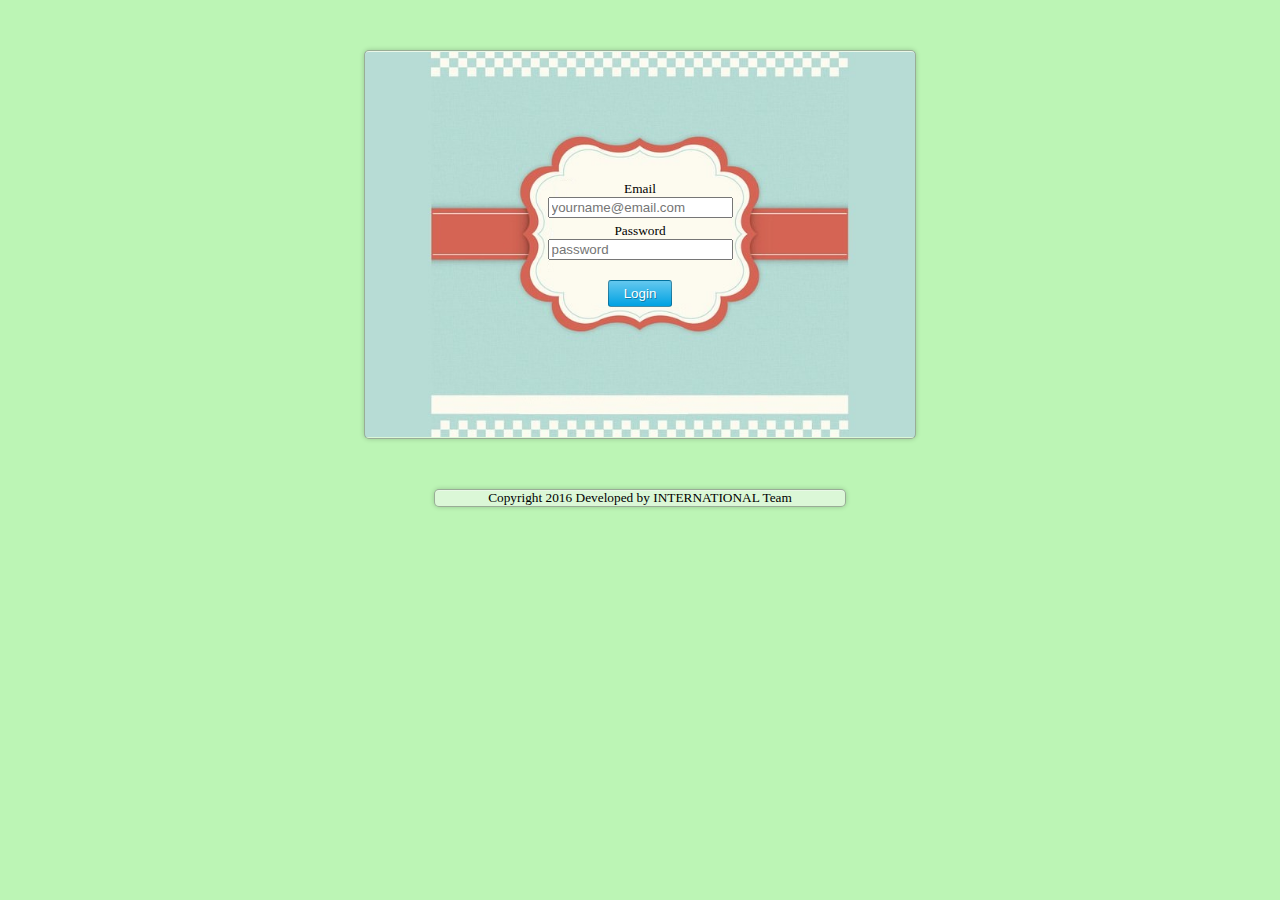
<file: C424_Final_Project/WebContent/index.html>
<!DOCTYPE html>
<html>
<head>
<meta charset="UTF-8">
<title>Mom And Me</title>
<link rel="stylesheet" href="styles/main.css">
</head>
<body>
	<header>
		<!-- <h1>Mom And Me</h1> -->
	</header>
	<nav></nav>
	<main>
	<section class="loginform cf">
		<form name="login" action="index_submit" method="get" accept-charset="utf-8">
			<ul>
				<li>
					<label for="usermail">Email</label>
					<input type="email" name="usermail" placeholder="yourname@email.com" required>
				</li>
				<li>
					<label for="password">Password</label>
					<input type="password" name="password" placeholder="password" required>
				</li>
				<li>
					<input type="submit" value="Login">
				</li>
			</ul>
		</form>
	</section>
	</main>
	<footer>Copyright 2016 Developed by INTERNATIONAL Team</footer>
</body>
</html>
</file>
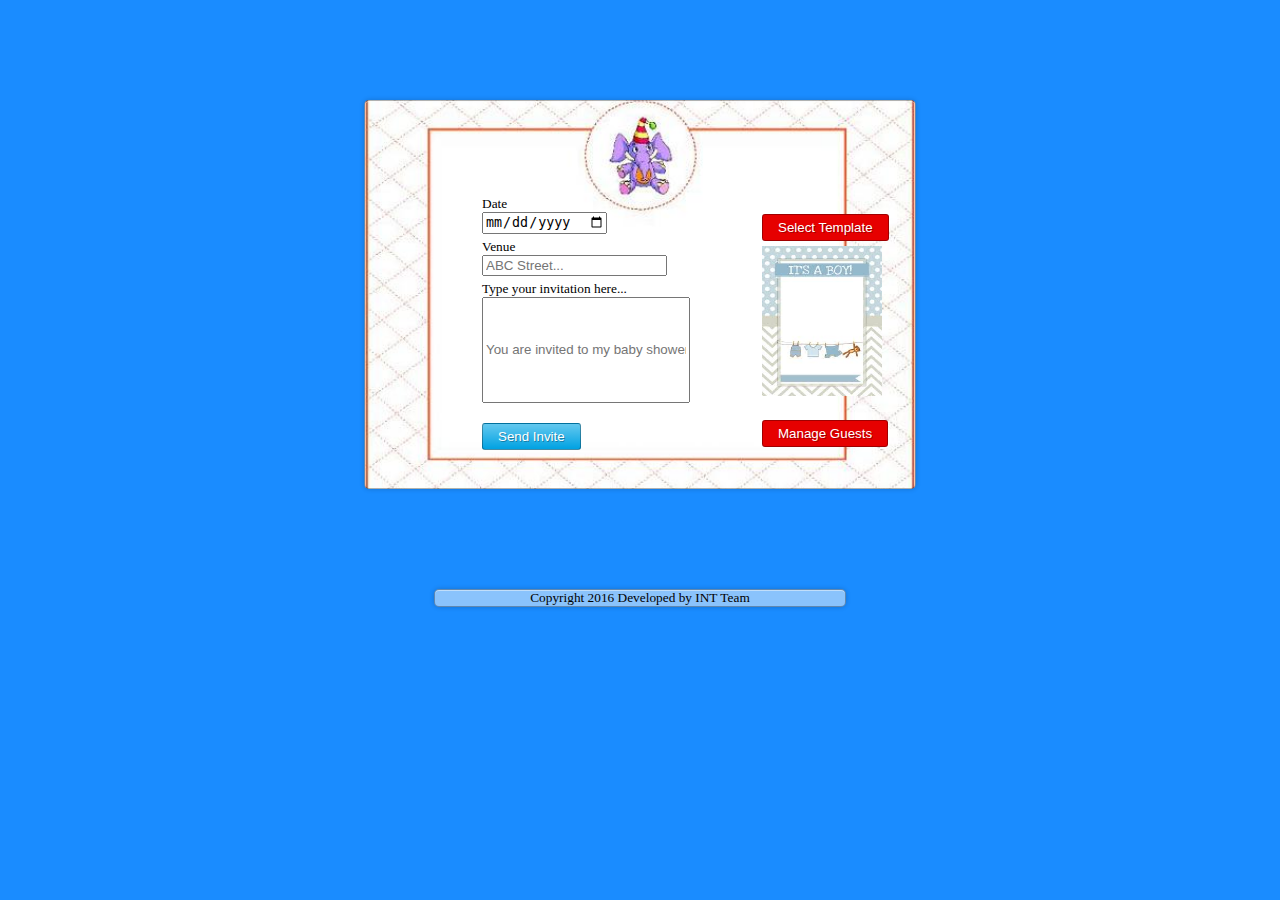
<file: C424_Final_Project/WebContent/BabyNames.html>
<!DOCTYPE html>
<html>
<head>
<meta charset="UTF-8">
<title>Baby Shower</title>
<link rel="stylesheet" href="styles/BabyShower.css">
</head>
<body>
	<header>
		<!-- <h1>Mom And Me</h1> -->
	</header>
	<nav></nav>
	<main>
	<section class="loginform cf">
		<form name="login" action="index_submit" method="get" accept-charset="utf-8">
		<table>
		<td>
			<ul>
				<li>
					<label for="Babyshowerdate">Date</label>
					<input type="date" name="Babyshowerdate" placeholder="MM/DD/YYY" required>
				</li>
				<li>
					<label for="venue">Venue</label>
					<input type="text" name="venue" placeholder="ABC Street..." required>
				</li>
				<li>
				<label for="Invite">Type your invitation here...</label>
				<input type="text" rows=6 style="width:200px; height: 100px" placeholder="You are invited to my baby shower.">
				<li>
					<input type="submit" value="Send Invite">
				</li>
			</ul>
			</td>
			
			<td> 
			<ul>
				<li>
					<input type="button" value="Select Template">
				</li>
				<li>
				<img src="media/images/invitationtemplate.jpg" height=150px; width=120px;>
					
				</li>
				<li>
					<input type="button" value="Manage Guests">
				</li>
			</ul>
			</td>
			</table>
		</form>
	</section>
	</main>
	<footer>Copyright 2016 Developed by INT Team</footer>
</body>
</html>
</file>
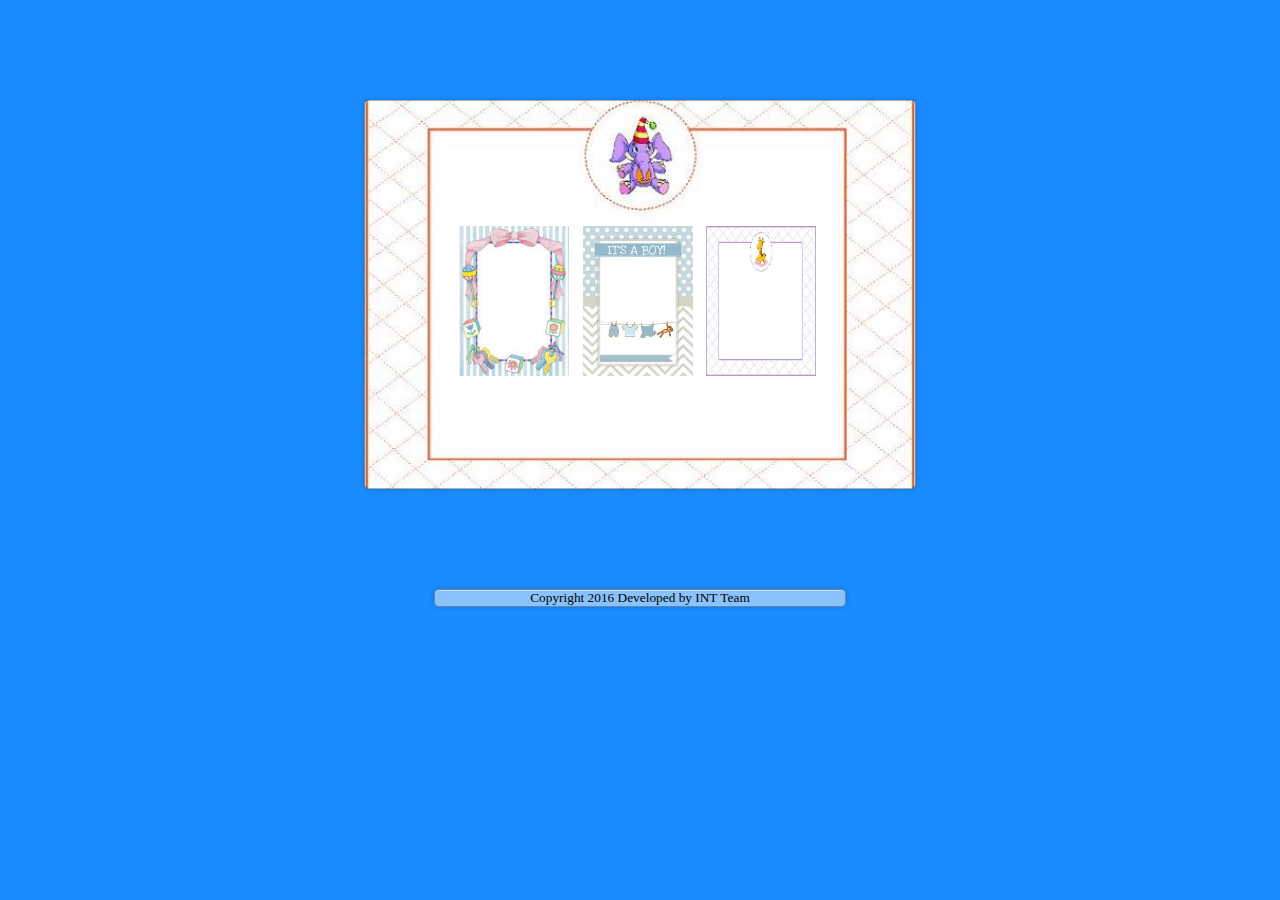
<file: C424_Final_Project/WebContent/InvitationTemplates.html>
<!DOCTYPE html>
<html>
<head>
<meta charset="UTF-8">
<title>Baby Shower</title>
<link rel="stylesheet" href="styles/BabyShower.css">
</head>
<body>
	<header>
		<!-- <h1>Mom And Me</h1> -->
	</header>
	<nav></nav>
	<main>
	<section class="loginform cf">
		<form name="login" action="index_submit" method="get" accept-charset="utf-8">
			<div id="templates_container">
			
				<img src="media/images/images1.jpg" height=150px; width=120px;>
				<img src="media/images/invitationtemplate.jpg" height=150px; width=120px;>
				<img src="media/images/baby-shower-purple.jpg" height=150px; width=120px;>
			</div>
			<!-- <div>
		<table>
		<th colspan="3"> Select Template </th>
		<tr>
		<td>
				<img src="media/images/invitationtemplate.jpg" height=150px; width=120px;>	
				
			</td>
			<td> 
				
				<img src="media/images/invitationtemplate.jpg" height=150px; width=120px;>
			</td>
			<td> 
				<img src="media/images/invitationtemplate.jpg" height=150px; width=120px;>	
			</td>
			</tr>
			</table>
			<div> -->
		</form>
	</section>
	</main>
	<footer>Copyright 2016 Developed by INT Team</footer>
</body>
</html>
</file>
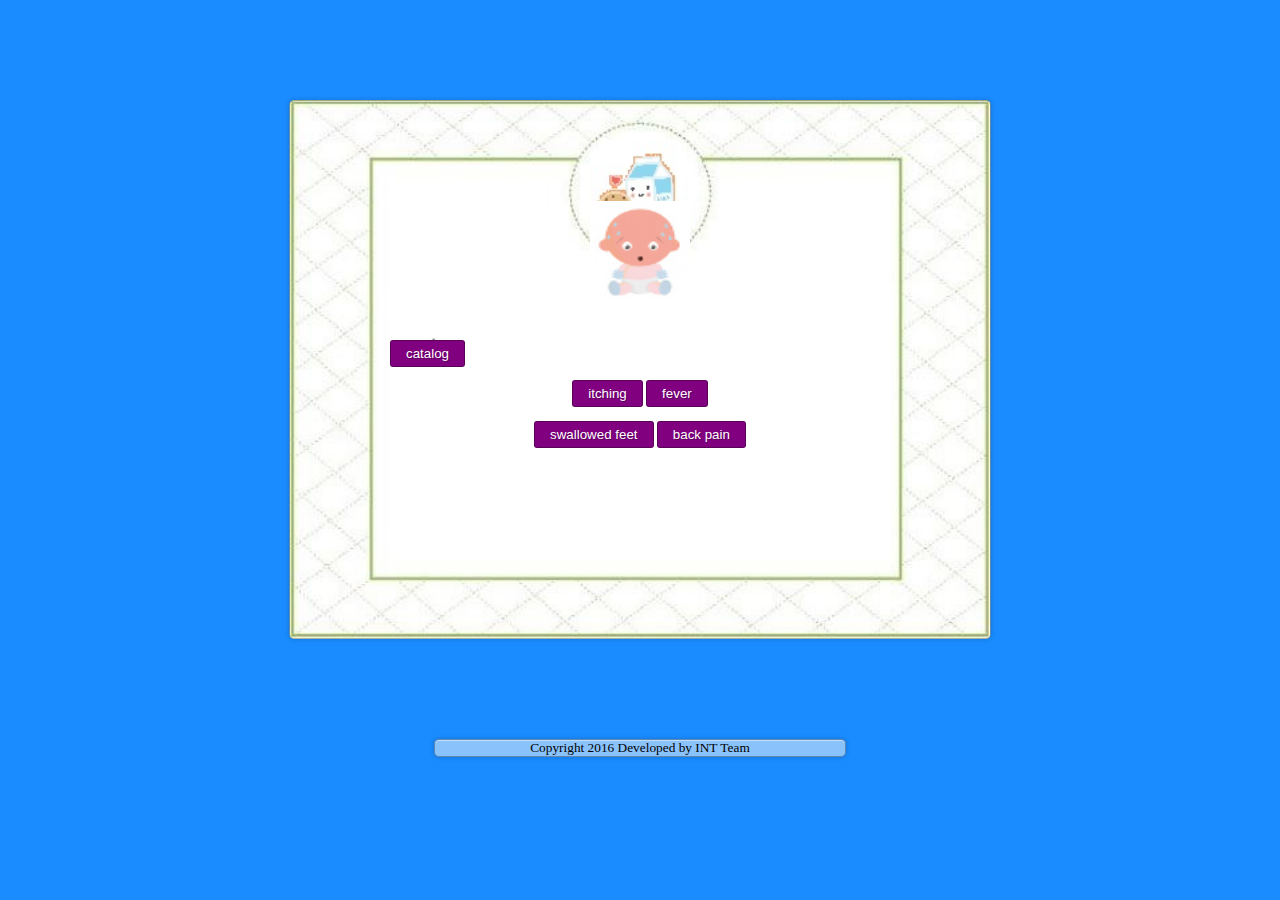
<file: C424_Final_Project/WebContent/symptons.html>
<!DOCTYPE html>
<html>
<head>
<meta charset="UTF-8">
<title>My Symptoms</title>
<link rel="stylesheet" href="styles/symptons.css">
</head>
<body>
	<header>
		<!-- <h1>Mom And Me</h1> -->
	</header>
	<nav></nav>
	<main>
	<section id="sectionMain" class="form cf">
	<div>
	<img src="media/images/sick_baby.png" width="100" height="105">
</div>
	
	<form name="login" action="index_submit" method="get" accept-charset="utf-8">
	
	<p><input type="button" value="catalog"></p>

	
	<p align="center">
	<input type="button" value="itching">
	<input type="button" value="fever">
	</p>
	<p align="center">
	<input type="button" value="swallowed feet">
	<input type="button" value="back pain">
	</p>
		
		
		</form>
	</section>
	</main>
	<footer>Copyright 2016 Developed by INT Team</footer>
</body>
</html>
</file>
<file: C424_Final_Project/WebContent/styles/main.css>
html {
	background-color: #BCF5B5;
	font-size: 10pt;
}

label {
	display: block;
	color: black;
}

.cf:before, .cf:after {
	content: "";
	display: table-column-group;
}

.cf:after {
	clear: both;
}

.cf {
	*zoom: 1;
}

:focus {
	outline: 0;
}

.loginform {
	width: 500px;
	height: 337px;
	margin: 50px auto;
	padding: 25px;
	background-color: rgba(250, 250, 250, 0.5);
	border-radius: 5px;
	box-shadow: 0px 0px 5px 0px rgba(0, 0, 0, 0.2), inset 0px 1px 0px 0px
		rgba(250, 250, 250, 0.5);
	border: 1px solid rgba(0, 0, 0, 0.3);
	background-image:
		url("../media/images/baby-shower-psd-invitation-template.jpg");
	background-size: 100%;
	background-position: center;
	background-repeat: no-repeat;
	text-align: center;
	background-position: center;
	margin: 50px auto;
}

.loginform form {
	margin: 100px auto;
}

.loginform ul {
	padding: 0;
	margin: 0;
}

.loginform li {
	padding-top: 5px;
	display: block;
}

.loginform input[type=submit] {
	border: 1px solid rgba(0, 0, 0, 0.3);
	background: #64c8ef; /* Old browsers */
	background: -moz-linear-gradient(top, #64c8ef 0%, #00a2e2 100%);
	/* FF3.6+ */
	background: -webkit-gradient(linear, left top, left bottom, color-stop(0%, #64c8ef),
		color-stop(100%, #00a2e2)); /* Chrome,Safari4+ */
	background: -webkit-linear-gradient(top, #64c8ef 0%, #00a2e2 100%);
	/* Chrome10+,Safari5.1+ */
	background: -o-linear-gradient(top, #64c8ef 0%, #00a2e2 100%);
	/* Opera 11.10+ */
	background: -ms-linear-gradient(top, #64c8ef 0%, #00a2e2 100%);
	/* IE10+ */
	background: linear-gradient(to bottom, #64c8ef 0%, #00a2e2 100%);
	/* W3C */
	filter: progid:DXImageTransform.Microsoft.gradient( startColorstr='#64c8ef',
		endColorstr='#00a2e2', GradientType=0); /* IE6-9 */
	color: #fff;
	padding: 5px 15px;
	margin-right: 0;
	margin-top: 15px;
	border-radius: 3px;
	text-shadow: 1px 1px 0px rgba(0, 0, 0, 0.3);
}

footer {
	width: 410px;
	margin: 50px auto;
	background-color: rgba(250, 250, 250, 0.5);
	border-radius: 5px;
	box-shadow: 0px 0px 5px 0px rgba(0, 0, 0, 0.2), inset 0px 1px 0px 0px
		rgba(250, 250, 250, 0.5);
	border: 1px solid rgba(0, 0, 0, 0.3);
	text-align: center;
}
</file>
<file: C424_Final_Project/WebContent/styles/BabyShower.css>
html {
	background-color: #1a8cff;
	font-size: 10pt;
}

label {
	display: block;
	color: black;
}

.cf:before, .cf:after {
	content: "";
	display: table-column-group;
}

.cf:after {
	clear: both;
}

.cf {
	*zoom: 1;
}

:focus {
	outline: 0;
}

.loginform {
	width: 500px;
	height: 337px;
	margin: 50px auto;
	padding: 25px;
	background-color: rgba(250, 250, 250, 0.5);
	border-radius: 5px;
	box-shadow: 0px 0px 5px 0px rgba(0, 0, 0, 0.2), inset 0px 1px 0px 0px
		rgba(250, 250, 250, 0.5);
	border: 1px solid rgba(0, 0, 0, 0.3);
	background-image:
		url("../media/images/baby-shower-orange.jpg");
	background-size: 100%;
	background-position: center;
	background-repeat: no-repeat;
	text-align: left;
	background-position: center;
	margin: 100px auto;
}

.loginform form {
	margin: 30px auto;
}

.loginform ul {
	padding: 0;
	margin: 20;
}

.loginform li {
	padding-top: 0px;
	padding-left: 50px;
	vertical-align:top;
	margin: 5px;
	display: block;
	
}
.loginform div{
	padding: 40px;
	margin-left: 25px;
	margin-right: 20px;
	margin-top: 5px;
	margin-bottom: 5px;
	
	text-align: center;
}

.loginform table{
	
	padding: 20px;
	margin: 10px;
	vertical-align: center;
	
}

.loginform tr{
	
	padding: 20px;
	margin: 10px;
	vertical-align: center;
	
}
.loginform td{
	padding: 5px;
	margin: 5px;
	vertical-align:center;
}

.loginform th{
	padding: 5px;
	margin: 5px;
	text-align:Center;
	font-size: 200%
}


.loginform input[type=submit] {
	border: 1px solid rgba(0, 0, 0, 0.3);
	background: #64c8ef; /* Old browsers */
	background: -moz-linear-gradient(top, #64c8ef 0%, #00a2e2 100%);
	/* FF3.6+ */
	background: -webkit-gradient(linear, left top, left bottom, color-stop(0%, #64c8ef),
		color-stop(100%, #00a2e2)); /* Chrome,Safari4+ */
	background: -webkit-linear-gradient(top, #64c8ef 0%, #00a2e2 100%);
	/* Chrome10+,Safari5.1+ */
	background: -o-linear-gradient(top, #64c8ef 0%, #00a2e2 100%);
	/* Opera 11.10+ */
	background: -ms-linear-gradient(top, #64c8ef 0%, #00a2e2 100%);
	/* IE10+ */
	background: linear-gradient(to bottom, #64c8ef 0%, #00a2e2 100%);
	/* W3C */
	filter: progid:DXImageTransform.Microsoft.gradient( startColorstr='#64c8ef',
		endColorstr='#00a2e2', GradientType=0); /* IE6-9 */
	color: #fff;
	padding: 5px 15px;
	margin-right: 0;
	margin-top: 15px;
	border-radius: 3px;
	text-shadow: 1px 1px 0px rgba(0, 0, 0, 0.3);
}
.loginform input[type=button] {
	border: 1px solid rgba(0, 0, 0, 0.3);
	background: #e60000; /* Old browsers */
	background: -moz-linear-gradient(top, #64c8ef 0%, #e60000 100%);
	/* FF3.6+ */
	background: -webkit-gradient(linear, left top, left bottom, color-stop(0%, #e60000),
		color-stop(100%, #e60000)); /* Chrome,Safari4+ */
	background: -webkit-linear-gradient(top, #e60000 0%, #e60000 100%);
	/* Chrome10+,Safari5.1+ */
	background: -o-linear-gradient(top, #64c8ef 0%, #00a2e2 100%);
	/* Opera 11.10+ */
	background: -ms-linear-gradient(top, #64c8ef 0%, #00a2e2 100%);
	/* IE10+ */
	background: linear-gradient(to bottom, #e60000 0%, #e60000 100%);
	/* W3C */
	filter: progid:DXImageTransform.Microsoft.gradient( startColorstr='#64c8ef',
		endColorstr='#00a2e2', GradientType=0); /* IE6-9 */
	color: #fff;
	padding: 5px 15px;
	margin-right: 0;
	margin-top: 15px;
	border-radius: 3px;
	text-shadow: 1px 1px 0px rgba(0, 0, 0, 0.3);
}

footer {
	width: 410px;
	margin: 50px auto;
	background-color: rgba(250, 250, 250, 0.5);
	border-radius: 5px;
	box-shadow: 0px 0px 5px 0px rgba(0, 0, 0, 0.2), inset 0px 1px 0px 0px
		rgba(250, 250, 250, 0.5);
	border: 1px solid rgba(0, 0, 0, 0.3);
	text-align: center;
}

#templates_container img{
	display: inline-table;
	width: 110px;
	padding-right: 10px;
	padding-top: 10px;
	
}
#templates_container{
	margin-top: 50px;
}

#template_section{
	border-left: 1px;
	border-right: 1px;
	border-style: solid;
	border-color: black;
	
	
}
</file>
<file: C424_Final_Project/WebContent/styles/symptons.css>
html {
	background-color: #1a8cff;
	font-size: 10pt;
}

footer {
	width: 410px;
	margin: 50px auto;
	background-color: rgba(250, 250, 250, 0.5);
	border-radius: 5px;
	box-shadow: 0px 0px 5px 0px rgba(0, 0, 0, 0.2), inset 0px 1px 0px 0px
		rgba(250, 250, 250, 0.5);
	border: 1px solid rgba(0, 0, 0, 0.3);
	text-align: center;
}


.form {
	width: 500px;
	height: 337px;
	margin: 50px auto;
	padding: 100px;
	background-color: rgba(250, 250, 250, 0.5);
	border-radius: 5px;
	box-shadow: 0px 0px 5px 0px rgba(0, 0, 0, 0.2), inset 0px 1px 0px 0px
		rgba(250, 250, 250, 0.5);
	border: 1px solid rgba(0, 0, 0, 0.3);
	
	background-size: 100%;
	background-position: center;
	background-repeat: no-repeat;
	text-align: left;
	background-position: center;
	margin: 100px auto;
}

#sectionMain{
	background-image:
		url("../media/images/nutrition.jpg");
		
}

.form input[type=button] {
	border: 1px solid rgba(0, 0, 0, 0.3);
	background-color: #800080; 
	color: #fff;
	padding: 5px 15px;
	border-radius: 3px;
	text-shadow: 1px 1px 0px rgba(0, 0, 0, 0.3);
}

.form form {
	margin: 30px auto;
}

div{
	padding: 100 px;
	text-align: center;
}
</file>
